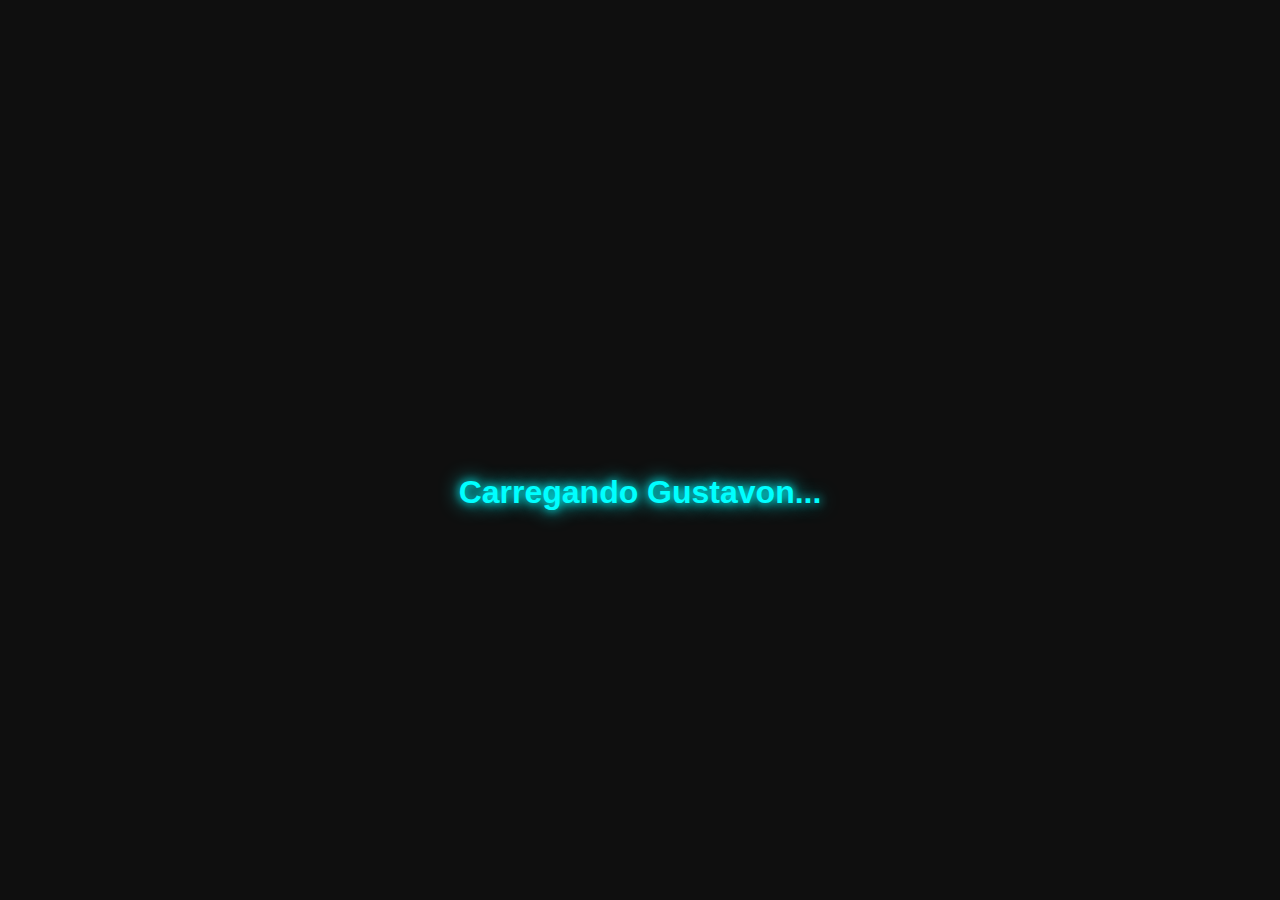
<file: index.html>
<!DOCTYPE html>
<html lang="pt-br">
<head>
  <meta charset="UTF-8" />
  <meta name="viewport" content="width=device-width, initial-scale=1.0"/>
  <title>Barbearia Gustavon</title>
  <style>
    * {
      margin: 0;
      padding: 0;
      box-sizing: border-box;
    }

    body {
      font-family: 'Segoe UI', Tahoma, Geneva, Verdana, sans-serif;
      background: #0f0f0f;
      color: #fff;
      overflow-x: hidden;
    }

    .loader {
      position: fixed;
      width: 100%;
      height: 100%;
      background: #0f0f0f;
      display: flex;
      align-items: center;
      justify-content: center;
      z-index: 9999;
    }

    .loader h1 {
      font-size: 2rem;
      color: #0ff;
      text-shadow: 0 0 10px #0ff, 0 0 20px #0ff;
      animation: pulse 1.5s infinite;
    }

    @keyframes pulse {
      0%, 100% {
        opacity: 0.5;
      }
      50% {
        opacity: 1;
      }
    }

    .container {
      max-width: 600px;
      margin: 100px auto;
      text-align: center;
      padding: 2rem;
      background: rgba(255, 255, 255, 0.05);
      border: 1px solid #0ff;
      border-radius: 12px;
      box-shadow: 0 0 20px #0ff4;
    }

    h1 {
      font-size: 2.5rem;
      margin-bottom: 1rem;
      text-shadow: 0 0 10px #0ff, 0 0 20px #0ff;
    }

    label {
      display: block;
      margin-top: 1rem;
      font-size: 1.1rem;
    }

    input, select, button {
      margin-top: 0.5rem;
      padding: 10px;
      border: none;
      border-radius: 8px;
      font-size: 1rem;
      width: 100%;
    }

    input, select {
      background: #1f1f1f;
      color: #0ff;
      box-shadow: 0 0 5px #0ff;
    }

    button {
      background: #0ff;
      color: #000;
      font-weight: bold;
      margin-top: 1.5rem;
      cursor: pointer;
      box-shadow: 0 0 15px #0ff, 0 0 25px #0ff;
      transition: 0.3s;
    }

    button:hover {
      background: #000;
      color: #0ff;
      box-shadow: 0 0 15px #0ff, 0 0 35px #0ff;
    }

    .extra-buttons {
      display: flex;
      gap: 10px;
      margin-top: 2rem;
      flex-direction: column;
    }

    .neon-btn {
      background: transparent;
      border: 2px solid #0ff;
      color: #0ff;
      padding: 10px;
      font-size: 1rem;
      border-radius: 8px;
      box-shadow: 0 0 15px #0ff;
      transition: all 0.3s ease;
      cursor: pointer;
    }

    .neon-btn:hover {
      background: #0ff;
      color: #000;
    }

    footer {
      text-align: center;
      margin-top: 50px;
      color: #aaa;
      font-size: 0.9rem;
    }
  </style>
</head>
<body>

  <!-- Tela de Carregamento -->
  <div class="loader" id="loader">
    <h1>Carregando Gustavon...</h1>
  </div>

  <div class="container" style="display: none;" id="app">
    <h1>Barbearia Gustavon</h1>

    <label for="date">Selecione uma data:</label>
    <input type="date" id="date" onchange="loadHorarios()" />

    <label for="time">Horário disponível:</label>
    <select id="time">
      <option value="">Selecione uma data</option>
    </select>

    <button onclick="marcarHorario()">Agendar Corte</button>

    <div class="extra-buttons">
      <button class="neon-btn" onclick="verAgendamentos()">Ver Meus Agendamentos</button>
      <button class="neon-btn" onclick="contato()">Contato</button>
    </div>
  </div>

  <footer>
    © 2025 Barbearia Gustavon. Todos os direitos reservados.
  </footer>

  <script>
    const horariosDisponiveis = {
      "2025-08-01": ["09:00", "10:00", "13:00", "15:00"],
      "2025-08-02": ["08:00", "12:00", "14:00", "17:00"],
    };

    const agendados = [];

    function loadHorarios() {
      const date = document.getElementById("date").value;
      const select = document.getElementById("time");
      select.innerHTML = "";

      if (!horariosDisponiveis[date]) {
        const opt = document.createElement("option");
        opt.text = "Nenhum horário disponível";
        opt.disabled = true;
        select.appendChild(opt);
        return;
      }

      horariosDisponiveis[date].forEach(hora => {
        const option = document.createElement("option");
        option.value = hora;
        option.text = hora;

        const jaAgendado = agendados.some(item => item.date === date && item.time === hora);
        if (jaAgendado) {
          option.disabled = true;
          option.text += " (Indisponível)";
        }

        select.appendChild(option);
      });
    }

    function marcarHorario() {
      const date = document.getElementById("date").value;
      const time = document.getElementById("time").value;

      if (!date || !time) {
        alert("Preencha todos os campos!");
        return;
      }

      agendados.push({ date, time });
      alert(`Seu corte foi agendado para ${date} às ${time}`);
      loadHorarios();
    }

    function verAgendamentos() {
      let msg = "Agendamentos:\n";
      if (agendados.length === 0) {
        msg += "Nenhum horário marcado ainda.";
      } else {
        agendados.forEach(a => msg += `• ${a.date} às ${a.time}\n`);
      }
      alert(msg);
    }

    function contato() {
      alert("Contato: WhatsApp (99) 99999-9999\nInstagram: @gustavonbarber");
    }

    // Tela de carregamento
    window.onload = () => {
      setTimeout(() => {
        document.getElementById("loader").style.display = "none";
        document.getElementById("app").style.display = "block";
      }, 1500);
    };
  </script>
</body>
</html>
</file>
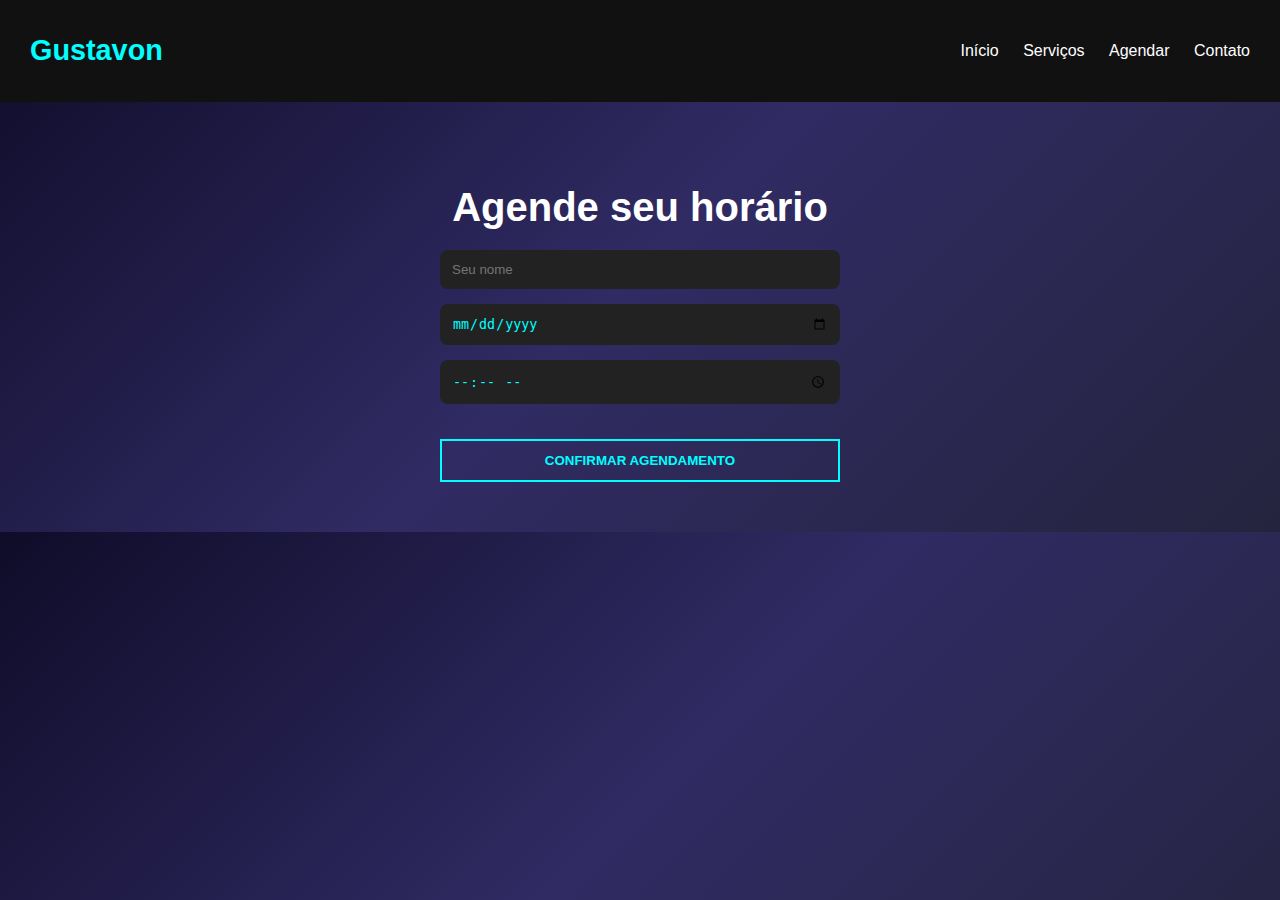
<file: agendar.html>
<!DOCTYPE html>
<html lang="pt-BR">
<head>
  <meta charset="UTF-8" />
  <meta name="viewport" content="width=device-width, initial-scale=1.0"/>
  <title>Agendar | Gustavon</title>
  <link rel="stylesheet" href="style.css" />
</head>
<body>
  <header>
    <h1 class="logo">Gustavon</h1>
    <nav>
      <a href="index.html">Início</a>
      <a href="servicos.html">Serviços</a>
      <a href="agendar.html">Agendar</a>
      <a href="contato.html">Contato</a>
    </nav>
  </header>

  <main class="agendar">
    <h2>Agende seu horário</h2>
    <form>
      <input type="text" placeholder="Seu nome" required />
      <input type="date" required />
      <input type="time" required />
      <button type="submit" class="btn-neon">Confirmar Agendamento</button>
    </form>
  </main>

  <script src="script.js"></script>
</body>
</html>
</file>
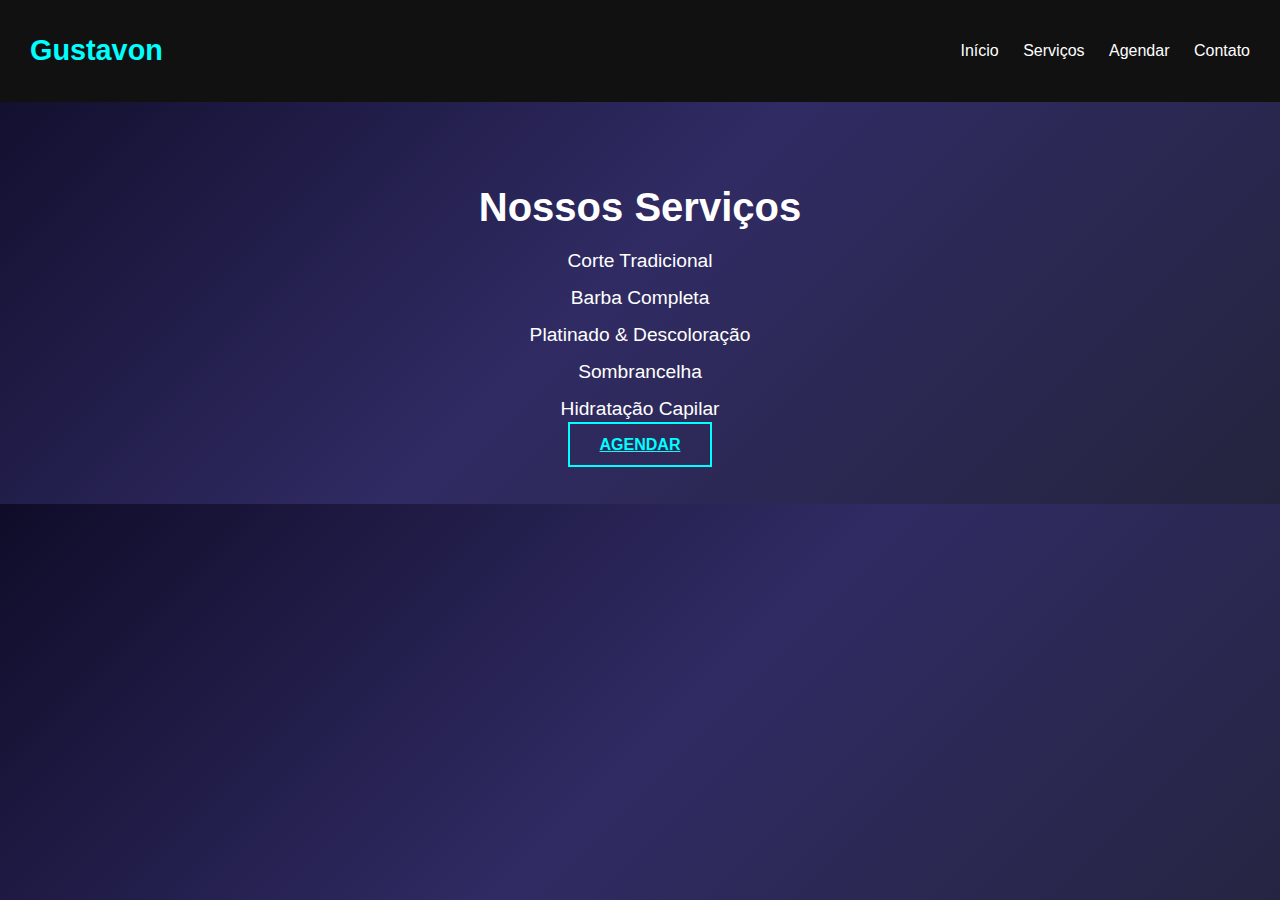
<file: servicos.html>
<!DOCTYPE html>
<html lang="pt-BR">
<head>
  <meta charset="UTF-8" />
  <meta name="viewport" content="width=device-width, initial-scale=1.0"/>
  <title>Serviços | Gustavon</title>
  <link rel="stylesheet" href="style.css" />
</head>
<body>
  <header>
    <h1 class="logo">Gustavon</h1>
    <nav>
      <a href="index.html">Início</a>
      <a href="servicos.html">Serviços</a>
      <a href="agendar.html">Agendar</a>
      <a href="contato.html">Contato</a>
    </nav>
  </header>

  <main class="servicos">
    <h2>Nossos Serviços</h2>
    <ul>
      <li>Corte Tradicional</li>
      <li>Barba Completa</li>
      <li>Platinado & Descoloração</li>
      <li>Sombrancelha</li>
      <li>Hidratação Capilar</li>
    </ul>
    <a href="agendar.html" class="btn-neon">Agendar</a>
  </main>

  <script src="script.js"></script>
</body>
</html>
</file>
<file: style.css>
body {
  margin: 0;
  font-family: 'Segoe UI', sans-serif;
  background: linear-gradient(135deg, #0f0c29, #302b63, #24243e);
  color: #fff;
  overflow-x: hidden;
}

header {
  background: #111;
  padding: 15px 30px;
  display: flex;
  justify-content: space-between;
  align-items: center;
  position: sticky;
  top: 0;
  z-index: 1000;
}

.logo {
  font-size: 1.8rem;
  color: #0ff;
}

nav a {
  color: #fff;
  margin-left: 20px;
  text-decoration: none;
  transition: 0.3s;
}

nav a:hover {
  color: #0ff;
}

main {
  padding: 50px 20px;
  text-align: center;
  animation: fadeIn 1.5s ease;
}

main h2 {
  font-size: 2.5rem;
  margin-bottom: 20px;
}

.btn-neon {
  padding: 12px 30px;
  color: #0ff;
  border: 2px solid #0ff;
  background: transparent;
  font-weight: bold;
  text-transform: uppercase;
  transition: 0.3s;
  cursor: pointer;
  margin-top: 20px;
}

.btn-neon:hover {
  background: #0ff;
  color: #111;
  box-shadow: 0 0 20px #0ff;
}

ul {
  list-style: none;
  padding: 0;
}

ul li {
  margin: 15px 0;
  font-size: 1.2rem;
  transition: transform 0.3s;
}

ul li:hover {
  transform: scale(1.05);
  color: #0ff;
}

form {
  display: flex;
  flex-direction: column;
  gap: 15px;
  max-width: 400px;
  margin: 0 auto;
}

input, textarea {
  padding: 12px;
  border: none;
  border-radius: 8px;
  background: #222;
  color: #0ff;
}

textarea {
  resize: vertical;
  height: 120px;
}

/* Loader */
#preloader {
  position: fixed;
  width: 100%;
  height: 100%;
  background: #000;
  display: flex;
  align-items: center;
  justify-content: center;
  z-index: 9999;
}

.loader {
  border: 8px solid #222;
  border-top: 8px solid #0ff;
  border-radius: 50%;
  width: 60px;
  height: 60px;
  animation: spin 1s linear infinite;
}

/* Animations */
@keyframes spin {
  to {
    transform: rotate(360deg);
  }
}

@keyframes fadeIn {
  from { opacity: 0; transform: translateY(20px); }
  to { opacity: 1; transform: translateY(0); }
}
</file>
